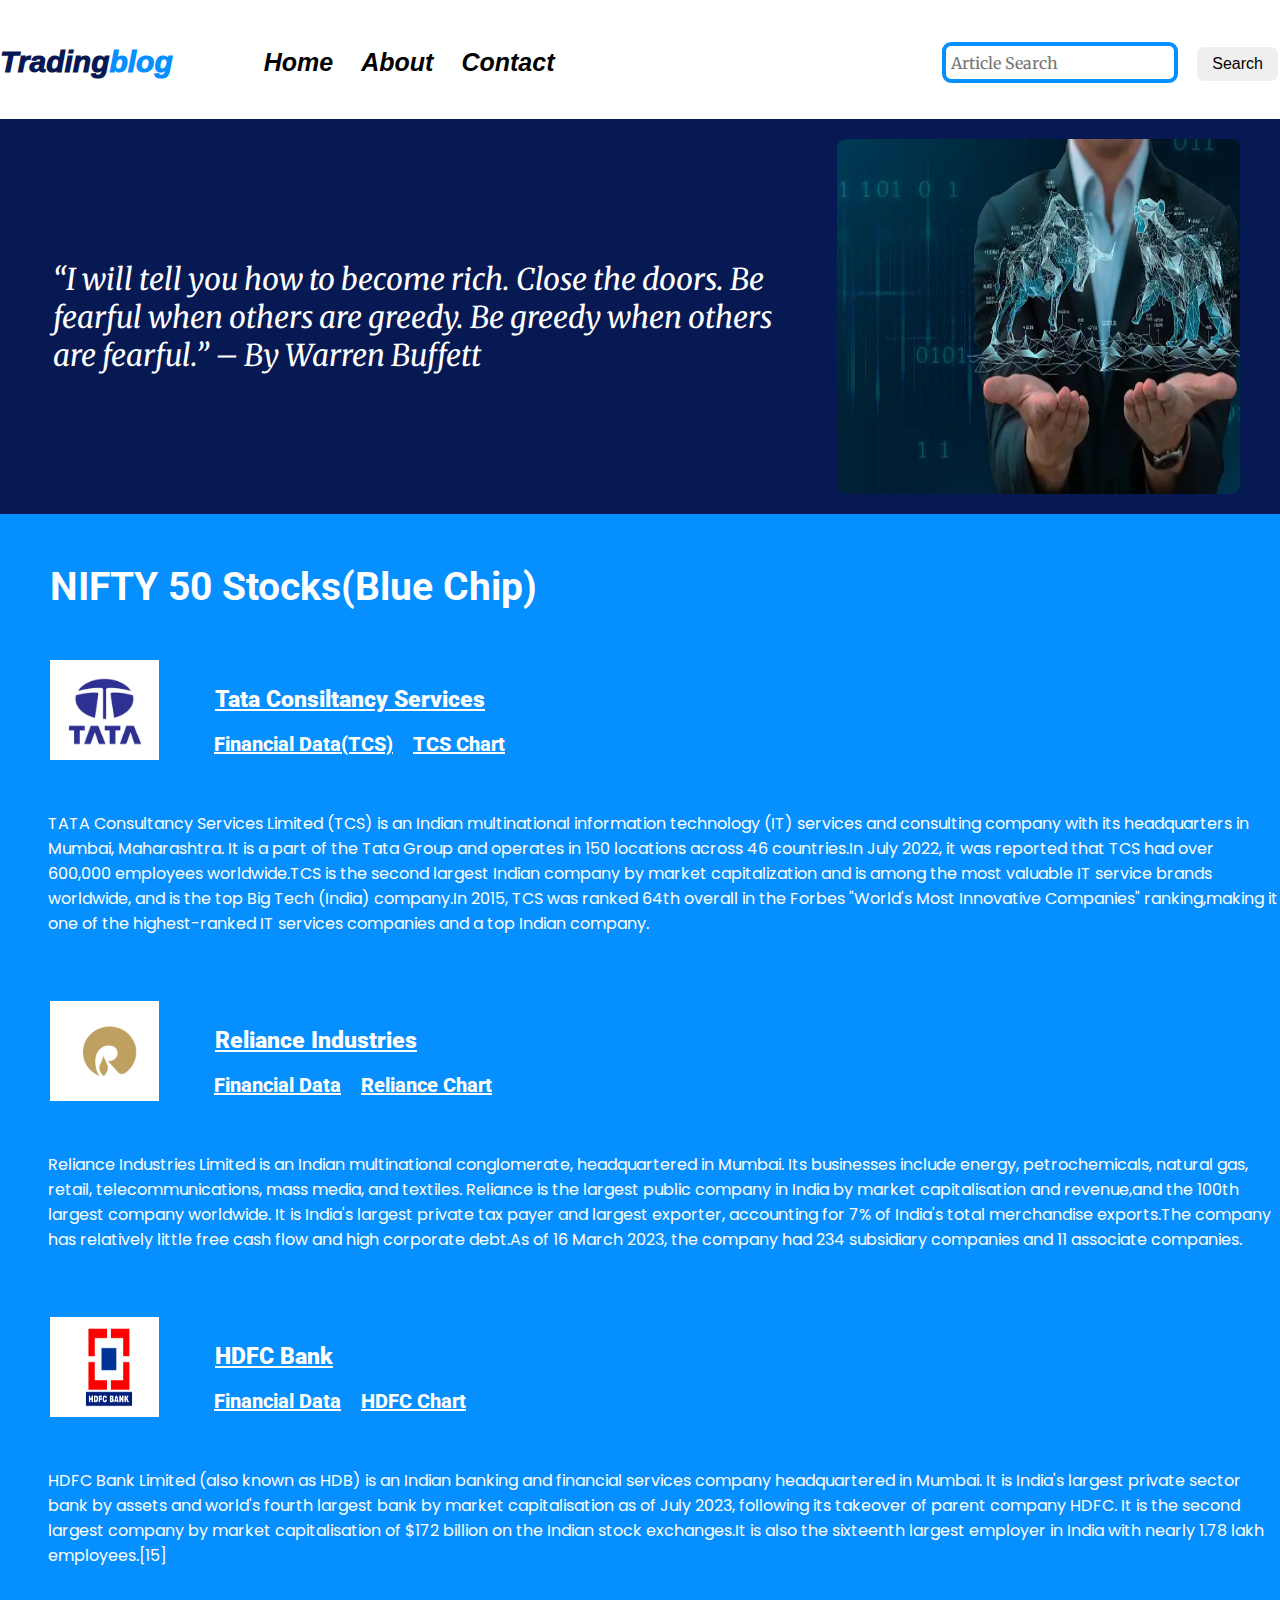
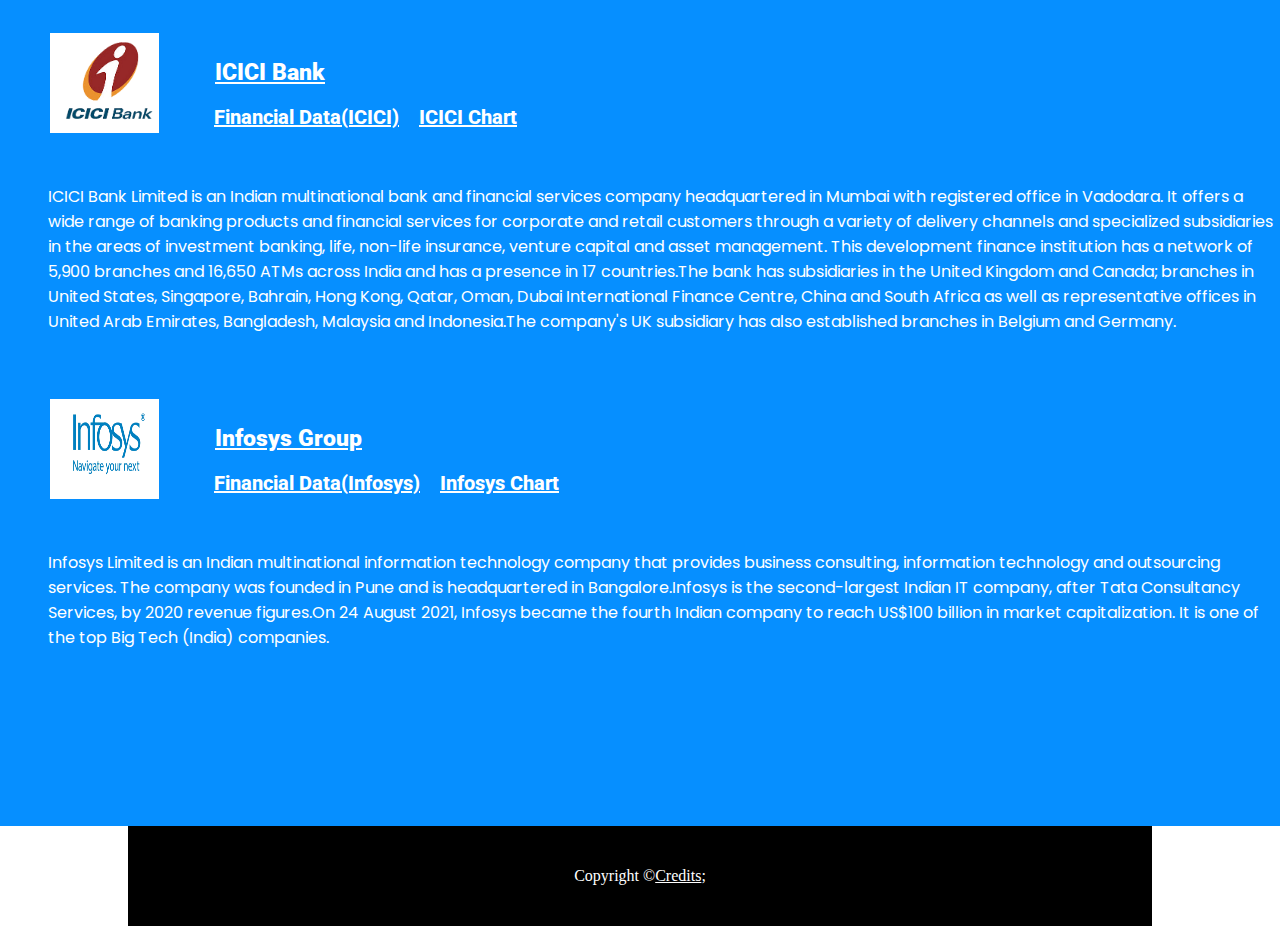
<file: index.html>
<!DOCTYPE html>
<html lang="en">
<head>
    <meta charset="UTF-8">
    <meta name="viewport" content="width=device-width, initial-scale=1.0">
    <title>Trading Blog</title>
    <link rel="preconnect" href="https://fonts.googleapis.com">

<link rel="preconnect" href="https://fonts.gstatic.com" crossorigin>
<link href="https://fonts.googleapis.com/css2?family=Merriweather:wght@700&family=Oswald:wght@500&family=Roboto:wght@100&display=swap" rel="stylesheet">
<link rel="stylesheet" href="./css/utilis.css"> 
<link rel="stylesheet" href="./css/style.css">
    
</head>
<body>
    <nav class="navigation max-width-1 m-auto">
        <div class="nav-left"><span class="trading">Trading</span><span class="blog">blog</span>
            <ul>
                <li><a href="/index.html">Home</a></li>
                <li><a href="">About</a></li>
                <li><a href="./contact.html">Contact</a></li>   
            </ul>
       </div>
        <div class="nav-right">
            <form action="/search.html" method="get">
                <input class="form-input" type="text" name="query" placeholder="Article Search"/>
               <button class="btn">Search</button>
            </form>
         </div>
    </nav>
   
    <div class="content max-width-1 m-auto my-2">
         <div class="content-left">
            <!-- <h1>Trading Beginners</h1> -->
            <p>
                “I will tell you how to become rich. Close the doors. Be fearful when others are greedy. Be greedy when others are fearful.” – By Warren Buffett
            </p>
         </div>

         <div class="content-right">
            <img src="./images/img2.webp" alt="Bear And Bull">
           </div>
    </div>
    
    <div class="home-articles">
        <h2 class="article m-auto">NIFTY 50 Stocks(Blue Chip) </h2>
        <!-- Trading Above 50 day Moving Average -->
        <div class="home-article">
             <img class="image" src="./images/tata_group.webp" alt="tata group">
             <div class="home-article-content">  
                <div class="company font1"><h3><a href="https://www.tcs.com/">Tata Consiltancy Services </a></h3></div> 
                <div class="info font1 ">
                    <div class="Financial-data chart"><a href="https://www.moneycontrol.com/india/stockpricequote/computers-software/tataconsultancyservices/TCS">
                        Financial Data(TCS)
                    </a> </div>
                   <div class="chart"><a href="https://www.moneycontrol.com/mc/stock/chart?scId=TCS&exchangeId=TCS&ex=NSE">
                    TCS Chart </a> </div></div> 
                </div>
            </div>
        <div class="about-company">
            <p>
             TATA Consultancy Services Limited (TCS) is an Indian multinational information technology (IT) 
             services and consulting company with its headquarters in Mumbai, Maharashtra.
             It is a part of the Tata Group and operates in 150 locations across 46 
             countries.In July 2022, it was reported that TCS had over 600,000 employees 
              worldwide.TCS is the second largest Indian company by market capitalization 
              and is among the most valuable IT service brands worldwide, and is the top 
              Big Tech (India) company.In 2015, TCS was ranked 64th overall in the Forbes 
              "World's Most Innovative Companies" ranking,making it one of the highest-ranked IT services companies and a top Indian company.
            </p>
        </div>
        <div class="home-article">
            <img class="image" src="./images/reliance.png" alt="Reliance group ">
            <div class="home-article-content">  
               <div class="company font1"><h3><a href="https://www.ril.com/">Reliance Industries</a></h3></div> 
               <div class="info font1 ">
                <div class="Financial-data chart"><a href="https://www.moneycontrol.com/india/stockpricequote/refineries/relianceindustries/RI">
                    Financial Data
                </a></div>
                <div class="chart">
                    <a href="https://www.moneycontrol.com/mc/stock/chart?scId=RI&exchangeId=RELIANCE&ex=NSE">
                    Reliance Chart
                </a>
            </div>
             </div>  
               </div>
        </div>
        <div class="about-company">
            <p>
                Reliance Industries Limited is an Indian multinational conglomerate, headquartered in Mumbai. 
                Its businesses include energy, petrochemicals, natural gas, retail, telecommunications,
                 mass media, and textiles. Reliance is the largest public company in India by market 
                 capitalisation and revenue,and the 100th largest company worldwide. It is India's 
                 largest private tax payer and largest exporter, accounting for 7% of India's total 
                 merchandise exports.The company has relatively little free cash flow and high 
                 corporate debt.As of 16 March 2023, the company had 234 subsidiary companies and 11 
                 associate companies.
            </p>
           </div>


       <div class="home-article">
        <img class="image" src="./images/HDFC-Bank.png" alt="HDFC group">
        <div class="home-article-content">  
           <div class="company font1"><h3><a href="https://www.hdfcbank.com/">HDFC Bank</a></h3></div> 
           <div class="info font1 ">
               <div class="Financial-data chart"><a href="https://www.moneycontrol.com/india/stockpricequote/finance-housing/housingdevelopmentfinancecorporation/HDF">
                Financial Data
               </a></div>
               <div class="chart"><a href="https://www.moneycontrol.com/mc/stock/chart?scId=HDF01&exchangeId=HDFCBANK&ex=NSE">
                HDFC Chart
               </a></div></div> 
           </div>
        </div>
  <div class="about-company">
    <p>
        HDFC Bank Limited (also known as HDB) is an Indian banking and financial services company 
        headquartered in Mumbai. It is India's largest private sector bank by assets and world's fourth 
        largest bank by market capitalisation as of July 2023, following its takeover of parent company
        HDFC. It is the second largest company by market capitalisation of $172 billion on the 
        Indian stock exchanges.It is also the sixteenth largest employer in India with nearly 1.78 lakh employees.[15]
    </p>
  </div>



        <div class="home-article ">
            <img class="image" src="./images/icici_bank.png" alt="ICICI group">
            <div class="home-article-content">  
            <div class="company font1"><h3><a href="https://www.icicibank.com/about-us/group-comp">ICICI Bank</a></h3></div> 
            <div class="info font1 ">
                <div class="Financial-data chart"><a href="https://www.moneycontrol.com/india/stockpricequote/banks-private-sector/icicibank/ICI02">
                    Financial Data(ICICI)
                </a></div>
               <div class="chart"><a href="https://www.moneycontrol.com/mc/stock/chart?scId=ICI02&exchangeId=ICICIBANK&ex=NSE">
                ICICI Chart
               </a></div></div> 
            </div>
        </div>
        <div class="about-company">
            <p>
                ICICI Bank Limited is an Indian multinational bank and financial services company headquartered in Mumbai with registered office in Vadodara. It offers a wide range of banking products and financial services for corporate and retail customers through a variety of delivery channels and specialized subsidiaries in the areas of investment banking, life, non-life insurance, venture capital and asset management.
                This development finance institution has a network of 5,900 branches and 16,650 ATMs 
                across India and has a presence in 17 countries.The bank has subsidiaries in the
                United Kingdom and Canada; branches in United States, Singapore, Bahrain, Hong Kong,
                Qatar, Oman, Dubai International Finance Centre, China and South Africa as
                well as representative offices in United Arab Emirates, Bangladesh, Malaysia and 
                Indonesia.The company's UK subsidiary has also established branches in Belgium and
                 Germany.
            </p>
        </div>
        <div class="home-article">
            <img class="image" src="./images/infosys.png" alt="Infosys group">
            <div class="home-article-content">  
            <div class="company font1"><h3><a href="https://www.infosys.com/">Infosys Group</a></h3></div> 
            <div class="info font1 ">
                <div class="Financial-data chart"><a href=" https://www.moneycontrol.com/india/stockpricequote/computers-software/infosys/IT">
                    Financial Data(Infosys)
                </a></div>
               <div class="chart"><a href="https://www.moneycontrol.com/mc/stock/chart?scId=IT&exchangeId=INFY&ex=NSE">
                 Infosys Chart
               </a> </div></div> 
            </div>
        </div>
        <div class="about-company">
            <p>
                Infosys Limited is an Indian multinational information technology company that provides 
                business consulting, information technology and outsourcing services. The company was
                founded in Pune and is headquartered in Bangalore.Infosys is the second-largest Indian 
                IT company, after Tata Consultancy Services, by 2020 revenue figures.On 24 August 2021, 
                Infosys became the fourth Indian company to reach US$100 billion in market capitalization. It is one of the top Big Tech (India) companies.
            </p>
        </div>
    </div>
   


    <div class="footer max-width-2 m-auto">
         <p> Copyright &copy;</p>
         <a href="https://www.moneycontrol.com/">Credits</a>; 
    </div>
    
</body>
</html>
</file>
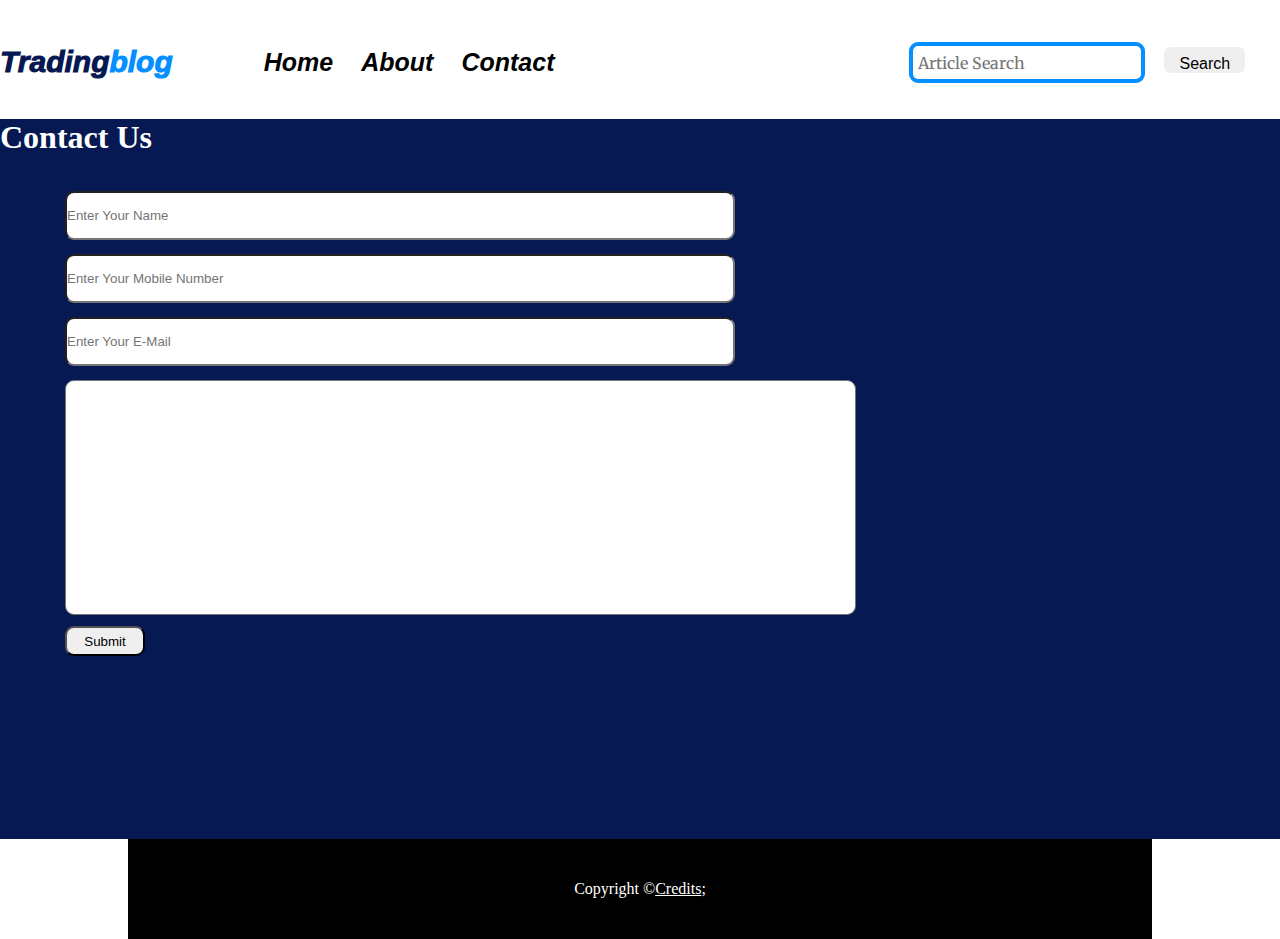
<file: contact.html>
<!DOCTYPE html>
<html lang="en">
<head>
    <meta charset="UTF-8">
    <meta name="viewport" content="width=device-width, initial-scale=1.0">
    <title>Trading Blog</title>
    <link rel="preconnect" href="https://fonts.googleapis.com">

<link rel="preconnect" href="https://fonts.gstatic.com" crossorigin>
<link href="https://fonts.googleapis.com/css2?family=Merriweather:wght@700&family=Oswald:wght@500&family=Roboto:wght@100&display=swap" rel="stylesheet">
<link rel="stylesheet" href="./css/utilis.css"> 
<link rel="stylesheet" href="./css/style.css">
<link rel="stylesheet" href="./css/contact.css">
    
</head>
<body>
    <nav class="navigation max-width-1 m-auto">
        <div class="nav-left"><span class="trading">Trading</span><span class="blog">blog</span>
            <ul>
                <li><a href="/index.html">Home</a></li>
                <li><a href="">About</a></li>
                <li><a href="/contact.html">Contact</a></li>   
            </ul>
       </div>
        <div class="nav-right">
            <form action="/search.html" method="get">
                <input class="form-input" type="text" name="query" placeholder="Article Search"/>
               <button class="btn">Search</button>
            </form>
         </div>
    </nav>

    <div class="contact-content">
        <h1>Contact Us</h1>
        
        <div class="contact-form">
            <div class="form-box">
                <input class="text" type="text" placeholder="Enter Your Name">
            </div>
            <div class="form-box">
                <input class="text" type="text" placeholder="Enter Your Mobile Number">
            </div>
            <div class="form-box">
                <input class="text"type="text" placeholder="Enter Your E-Mail">
            </div>
            <div class="form-box">
                <textarea class="text" name=""  id="" col="90" rows="90">

                </textarea>
            </div>
           
            <div class="form-box">
                <button class="text" class="btn">Submit</button>
        
        </div>

    </div>
     </div>
   
    <!-- <div class="content max-width-1 m-auto my-2">
         <div class="conten-left">
            <h1>Heaven for Trading Beginners</h1>
            <p>
                People who dont know anything about
                Stock Market Can invest using some of these tips which is based on the stratergy of 
                Moving Averages
            </p>
         </div>

         <div class="content-right">
            <img src="./images/img2.webp" alt="Bear And Bull">
           </div>
    </div>
     -->
    
        <!-- <div class="home-article">
             <img class="image" src="./images/tata_group.webp" alt="tata group">
             <div class="home-article-content">  
                <div class="company font1"><h3><a href="https://www.tcs.com/">Tata Consultancy Services</a></h3></div> 
                <div class="info font1 ">
                    <span class="Financial-data">Financial Data</span>
                   <span class="chart">TCS Chart</span></div> 
                </div>
        </div>
        <div class="home-article">
            <img class="image" src="./images/reliance.png" alt="Reliance group ">
            <div class="home-article-content">  
               <div class="company font1"><h3><a href="https://www.ril.com/">Reliance Industries</a></h3></div> 
               <div class="info font1 ">
                <span class="Financial-data">Financial Data</span>
                <span class="chart">
                    <a href="https://www.moneycontrol.com/mc/stock/chart?scId=RI&exchangeId=RELIANCE&ex=NSE">
                    Reliance Chart
                </a>
            </span>
             </div>  
               </div>
       </div>
       <div class="home-article">
        <img class="image" src="./images/HDFC-Bank.png" alt="HDFC group">
        <div class="home-article-content">  
           <div class="company font1"><h3><a href="https://www.hdfcbank.com/">HDFC Bank</a></h3></div> 
           <div class="info font1 ">
               <span class="Financial-data">Financial Data</span>
               <span class="chart">HDFC Chart</span></div> 
           </div>
        </div>
        <div class="home-article">
            <img class="image" src="./images/icici_bank.png" alt="ICICI group">
            <div class="home-article-content">  
            <div class="company font1"><h3><a href="https://www.icicibank.com/about-us/group-comp">ICICI Bank</a></h3></div> 
            <div class="info font1 ">
                <span class="Financial-data">Financial Data</span>
               <span class="chart">ICICI Chart</span></div> 
            </div>
        </div>

        <div class="home-article">
            <img class="image" src="./images/infosys.png" alt="Infosys group">
            <div class="home-article-content">  
            <div class="company font1"><h3><a href="https://www.infosys.com/">Infosys Group</a></h3></div> 
            <div class="info font1 ">
                <span class="Financial-data">Financial Data</span>
               <span class="chart">Infosys Chart</span></div> 
            </div>
        </div>
    </div> -->


    <div class="footer max-width-2 m-auto">
         <p> Copyright &copy;</p>
         <a href="https://www.moneycontrol.com/">Credits</a>; 
    </div>
</body>
</html>
</file>
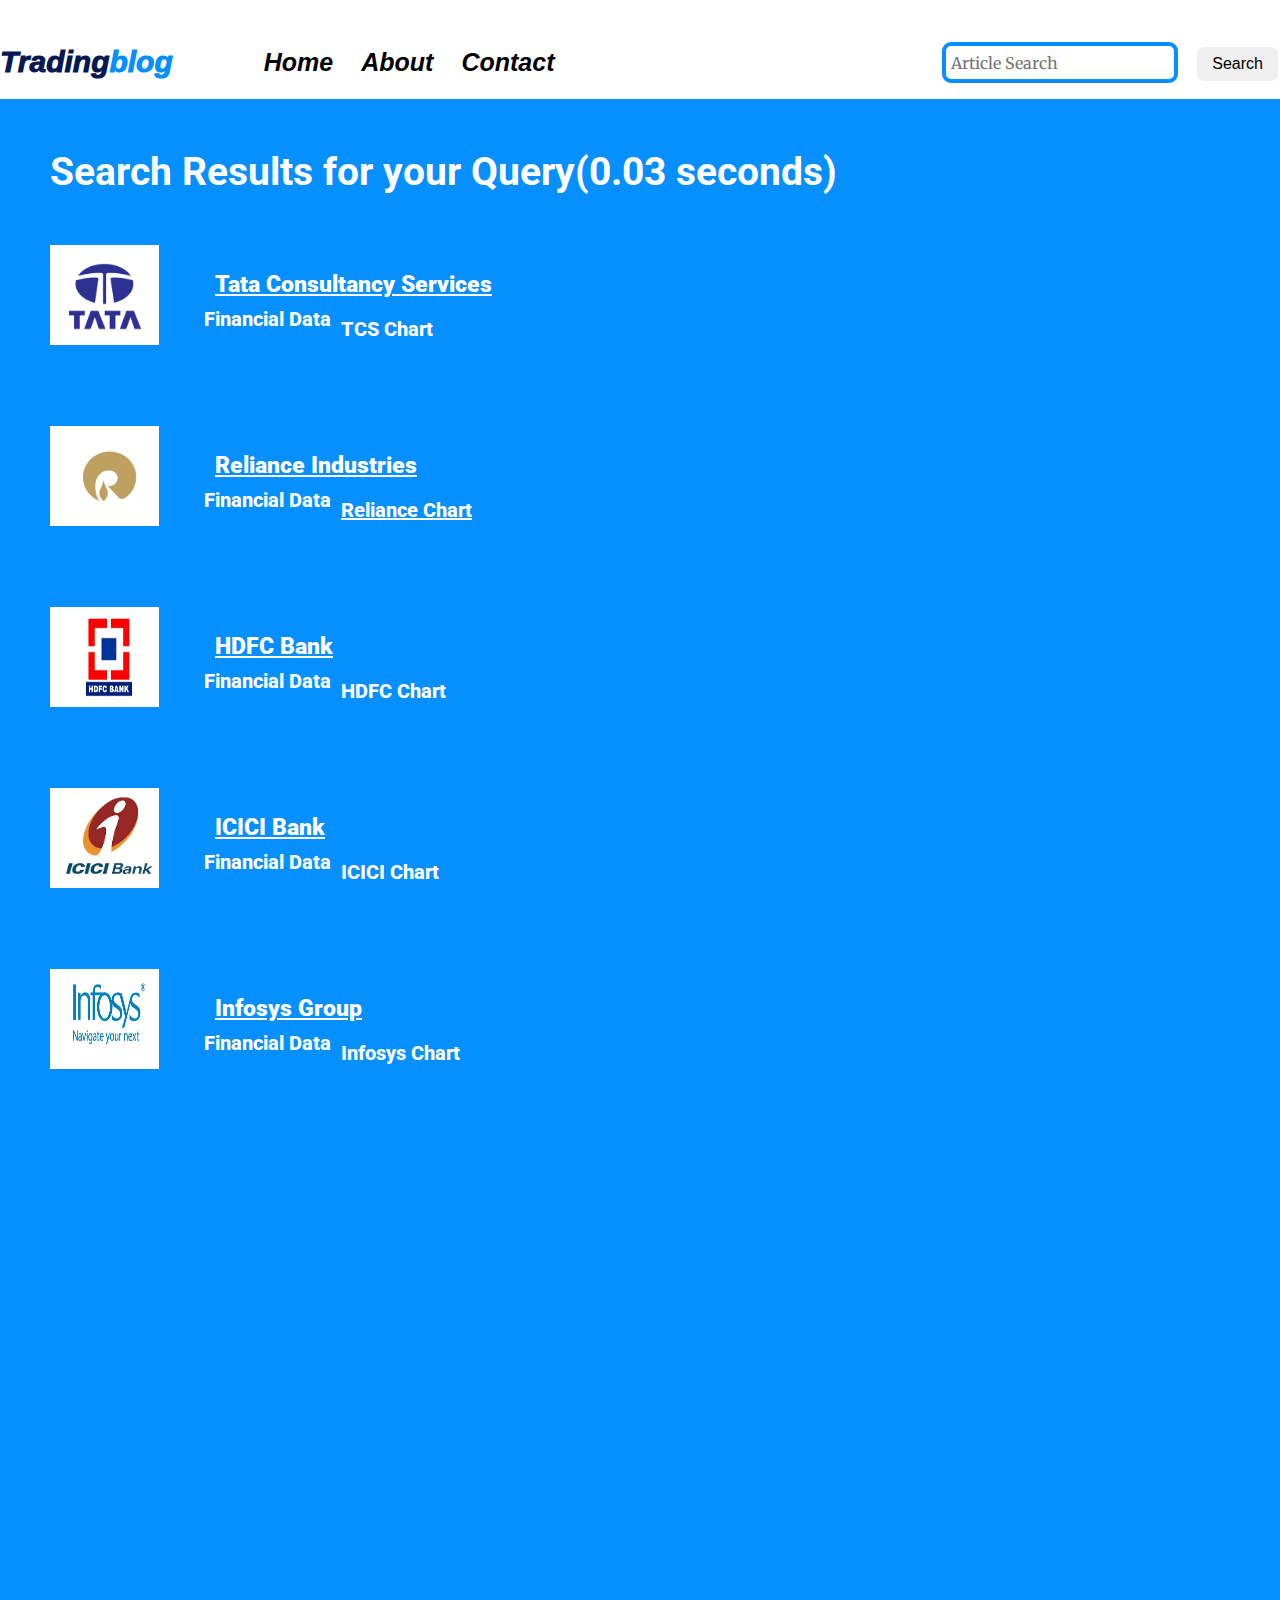
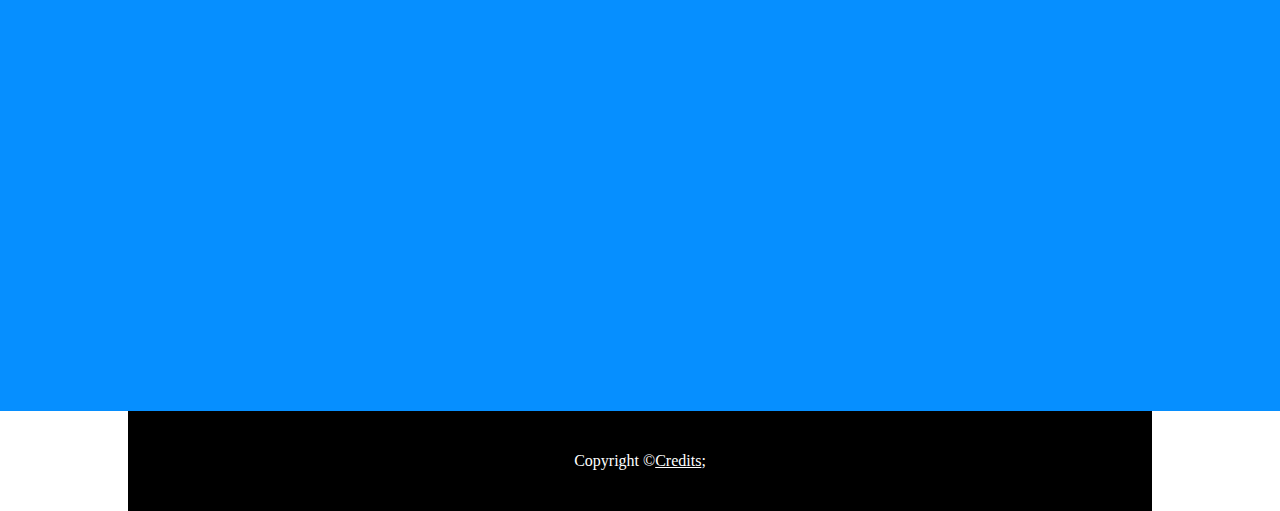
<file: search.html>
<!DOCTYPE html>
<html lang="en">
<head>
    <meta charset="UTF-8">
    <meta name="viewport" content="width=device-width, initial-scale=1.0">
    <title>Trading Blog</title>
    <link rel="preconnect" href="https://fonts.googleapis.com">

<link rel="preconnect" href="https://fonts.gstatic.com" crossorigin>
<link href="https://fonts.googleapis.com/css2?family=Merriweather:wght@700&family=Oswald:wght@500&family=Roboto:wght@100&display=swap" rel="stylesheet">
<link rel="stylesheet" href="./css/utilis.css"> 
<link rel="stylesheet" href="./css/style.css">
    
</head>
<body>
    <nav class="navigation max-width-1 m-auto">
        <div class="nav-left"><span class="trading">Trading</span><span class="blog">blog</span>
            <ul>
                <li><a href="/index.html">Home</a></li>
                <li><a href="">About</a></li>
                <li><a href="/contact.html">Contact</a></li>   
            </ul>
       </div>
        <div class="nav-right">
            <form action="/search.html" method="get">
                <input class="form-input" type="text" name="query" placeholder="Article Search"/>
               <button class="btn">Search</button>
            </form>
         </div>
    </nav>
   
    <!-- <div class="content max-width-1 m-auto my-2">
         <div class="conten-left">
            <h1>Heaven for Trading Beginners</h1>
            <p>
                People who dont know anything about
                Stock Market Can invest using some of these tips which is based on the stratergy of 
                Moving Averages
            </p>
         </div>

         <div class="content-right">
            <img src="./images/img2.webp" alt="Bear And Bull">
           </div>
    </div>
     -->
    
     <div class="home-articles">
        <h2 class="article m-auto">Search Results for your Query(0.03 seconds)</h2>
        <div class="home-article">
             <img class="image" src="./images/tata_group.webp" alt="tata group">
             <div class="home-article-content">  
                <div class="company font1"><h3><a href="https://www.tcs.com/">Tata Consultancy Services</a></h3></div> 
                <div class="info font1 ">
                    <span class="Financial-data">Financial Data</span>
                   <span class="chart">TCS Chart</span></div> 
                </div>
        </div>
        <div class="home-article">
            <img class="image" src="./images/reliance.png" alt="Reliance group ">
            <div class="home-article-content">  
               <div class="company font1"><h3><a href="https://www.ril.com/">Reliance Industries</a></h3></div> 
               <div class="info font1 ">
                <span class="Financial-data">Financial Data</span>
                <span class="chart">
                    <a href="https://www.moneycontrol.com/mc/stock/chart?scId=RI&exchangeId=RELIANCE&ex=NSE">
                    Reliance Chart
                </a>
            </span>
             </div>  
               </div>
       </div>
       <div class="home-article">
        <img class="image" src="./images/HDFC-Bank.png" alt="HDFC group">
        <div class="home-article-content">  
           <div class="company font1"><h3><a href="https://www.hdfcbank.com/">HDFC Bank</a></h3></div> 
           <div class="info font1 ">
               <span class="Financial-data">Financial Data</span>
               <span class="chart">HDFC Chart</span></div> 
           </div>
        </div>
        <div class="home-article">
            <img class="image" src="./images/icici_bank.png" alt="ICICI group">
            <div class="home-article-content">  
            <div class="company font1"><h3><a href="https://www.icicibank.com/about-us/group-comp">ICICI Bank</a></h3></div> 
            <div class="info font1 ">
                <span class="Financial-data">Financial Data</span>
               <span class="chart">ICICI Chart</span></div> 
            </div>
        </div>

        <div class="home-article">
            <img class="image" src="./images/infosys.png" alt="Infosys group">
            <div class="home-article-content">  
            <div class="company font1"><h3><a href="https://www.infosys.com/">Infosys Group</a></h3></div> 
            <div class="info font1 ">
                <span class="Financial-data">Financial Data</span>
               <span class="chart">Infosys Chart</span></div> 
            </div>
        </div>
    </div>


    <div class="footer max-width-2 m-auto">
         <p> Copyright &copy;</p>
         <a href="https://www.moneycontrol.com/">Credits</a>; 
    </div>
</body>
</html>
</file>
<file: css/utilis.css>
@import url('https://fonts.googleapis.com/css2?family=Merriweather:wght@700&family=Oswald:wght@500&family=Playfair+Display:ital,wght@1,600&family=Roboto:wght@100&display=swap');

@import url('https://fonts.googleapis.com/css2?family=Merriweather:wght@700&family=Oswald:wght@500&family=Playfair+Display:ital,wght@1,600;1,700&family=Roboto:wght@100&display=swap');


.max-width-1{
    max-width: 100vw;
}

.max-width-2{
    max-width: 80vw;
}

.m-auto{
    margin:auto;
}

.my-2{
    margin-top: 12px;
 
}

.btn{
    padding: 8px 15px;
    border-radius: 9px;
    font-size: 16px;
    border: 2px solid white;
    cursor: pointer;
    transition: all 0.3s ease-in-out;
}

.btn:hover{
    color:white;
    background-color:#068FFF;
}
.form-input{
        padding:6px 5px;
        padding-top: 7px;
        font-size: 16px;
        margin: 0px 13px;
        border-radius: 9px;
        border: 4px solid #068FFF;
        font-family: 'Merriweather', serif;
}


.right-companies{
    justify-content: right;
}
.form-box textarea{
    width:52vw;
    padding:10px 6px;
    margin:7px 0px;
    /* margin-top: 19px;
    margin-right: 90px; */
    border-radius: 9px;
    width: 777px;
    height: 213px;
    resize: none;
}

.form-box input{
    height: 45px;
    /* margin-top: 9px;
    margin-right: 85px; */
    margin:7px 0px;
    width:52vw;
    border-radius:9px;
}

.form-box text{
    padding-left: 9px;
}

.contact-form{
    position: absolute;
    margin:65px;
}
</file>
<file: css/style.css>
@import url('https://fonts.googleapis.com/css2?family=Merriweather:wght@700&family=Oswald:wght@500&family=Playfair+Display:ital,wght@1,600&family=Roboto:wght@100&display=swap');

@import url('https://fonts.googleapis.com/css2?family=Merriweather:wght@700&family=Oswald:wght@500&family=Playfair+Display:ital,wght@1,600;1,700&family=Roboto:wght@100&display=swap');

@import url('https://fonts.googleapis.com/css2?family=Merriweather:wght@700&family=Oswald:wght@500&family=Playfair+Display:ital,wght@1,600;1,700&family=Poppins:wght@600&family=Roboto:ital,wght@0,100;0,900;1,900&display=swap');

* {
    margin: 0px;
    padding: 0px;
}

.navigation {
    display: flex;
    height: 74px;
    background-color: white;
    justify-content: space-between;
    align-items: center;
    font-family: PayPalSansSmall-Regular,Helvetica Neue,Arial,sans-serif;
    font-style: italic; 
    font-weight: 1000;
    margin-top: 25px;
}

.trading{
    color:#071952;
}

.blog{
    color:#068FFF;
}


.nav-left {
    font-size: 30px;
    display: flex;
}

.nav-left ul {
    display: flex;
    align-items: center;
    margin: 0px 77px;
    font-size: 25px;
}

.nav-left ul li {
    list-style: none;
    margin: 0 14px;
}

.nav-left ul li a {
    text-decoration: none;
    color:black;
    transition: all 0.3s ease-in-out;
    font-weight: 600;
}

 .nav-left ul li a:hover{
    color:white;
   background-color: #068FFF;
   border-radius: 9px;
   padding:9px;
} 
.content {
    display: flex;
    height: 395px;
    /* background-color: #75C2F6; */
    background-color: #071952;
    color: white;
   margin-top:20px;

}

.content span{
    padding-left: 31px;
    font-size: 40px;
}
.content-left {
    /* font-family: 'Merriweather', serif; */
    font-style: italic;
    display: flex;
    flex-direction: column;
    /* width: 50%; */
    align-items: center;
    justify-content: center;
}

.content p {
    font-family: 'Merriweather', serif;
    font-style: italic;
    display: flex;
    padding: 53px;
    font-size: 30px;
}

.content h1 {
    font-family: 'Merriweather', serif;
    font-style: italic;
    display: flex;
    padding-left: 62px;
    font-size: 40px;
    padding-top: 50px;
}


.content-right {
    /* width: 50%; */
    display: flex;
    align-items: center;
    justify-content: center;
    padding-right: 40px;
}

.content-right img {
    height: 355px;
    width: 403px;
    border-radius: 9px;
    /* display: flex;
    align-items: center; */
}

.home-articles{
    height: 1900px;
    padding-top:12px;
    font-family: 'Poppins', sans-serif;
    /* background-color: #F4D160; */
    /* background-color: #241468; */
    background-color: #068FFF;
    color:black;
}

.chart{
    color:white;
    font-weight: 800;
}

.Financial-data{
    color:white;
    font-weight: 800;
}
.about-company {
    display: flex;
    color:white;
    padding-left: 48px;
    padding-bottom: 15px;
}
 .article{
    padding-top:38px;
    padding-left: 50px;
    font-size: 39px;
    color:white;
} 

.font1{
    font-family: 'Roboto', sans-serif;
    font-size:20px;
    color:white;
   
}

.image{
    padding-left:9px;
    height: 100px;
    width: 100px;
    background-color: white;
}

.company{
    padding-left:31px;
    padding-bottom: 9px;
    display: flex;
    justify-content: flex-start;
}

.company a{
    font-family: 'Roboto', sans-serif;
    font-weight: 1000;
    cursor:pointer;
    color:white;
}
.info{
    display:flex;
    justify-content: flex-start;
    padding-left: 20px;
}

.chart{
    padding:10px;
 
}

.chart a{
    color:white;
}




.home-article{
    display: flex;
    margin:50px;
    margin-bottom: 20px;
}

.home-article-content{
    align-self: center;
    padding:25px;
}
.footer {
     
     height: 100px;
     background-color: #000000; 
     display: flex;
     align-items: center;
     justify-content: center;
     color:white;
     width:100%;
     /* flex-direction: column; */
}

.footer a{
    /* margin:9px; */
    color:white;
}

h2{
    font-family: 'Roboto', sans-serif;
}
</file>
<file: css/contact.css>
.contact-content {
    /* width:100vw; */
    display: flex;
    height: 80vh;
    /* background-color: #75C2F6; */
    background-color: #071952;
    color: white;
   margin-top:20px;

}

.home-articles{
    width: 100vw;
    padding-top:12px;
    display: flex;
    align-items: center;
    /* background-color: #F4D160; */
    /* background-color: #241468; */
    background-color: #068FFF;
    color:black;
}

.article{
    padding-bottom: 1600px;
}

.btn{
    height: 30px;
    padding: 8px 15px;
    border-radius: 9px;
    font-size: 16px;
    border: 2px solid white;
    cursor: pointer;
    transition: all 0.3s ease-in-out;
}

.text{
    width: 80px;
    border-radius: 9px;
    height: 30px;
    cursor:pointer;
}

.btn:hover{
    color:white;
    background-color:#068FFF;
}

.nav-right{
    width:30vw;
}
</file>
